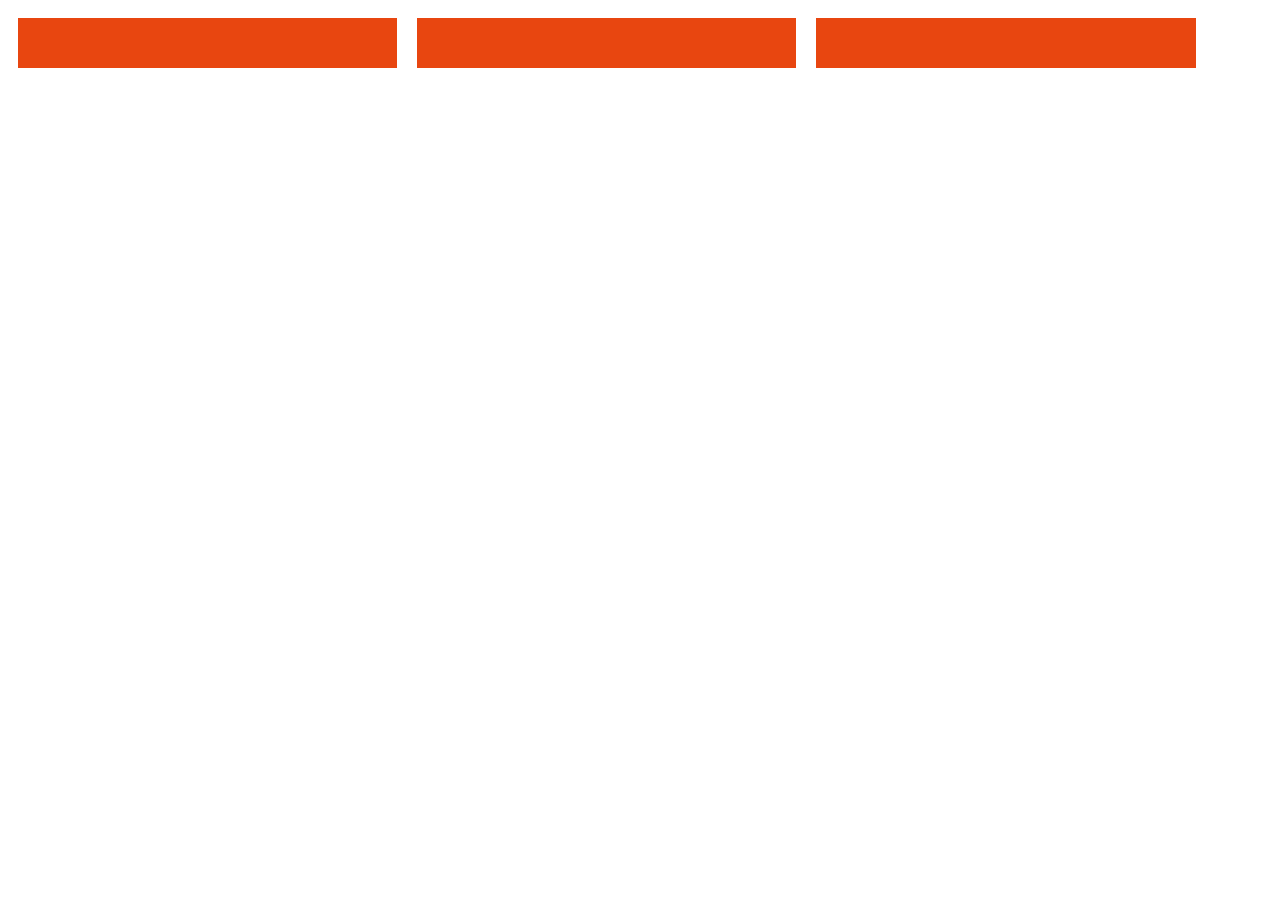
<file: desktopfirst/index.html>
<!DOCTYPE html>
<html lang="en">
<head>
    <meta charset="UTF-8">
    <meta name="viewport" content="width=device-width, initial-scale=1.0">
    <meta http-equiv="X-UA-Compatible" content="ie=edge">
    <link rel="stylesheet" href="main.css" type="text/css" />
    <title>Document</title>
</head>
<body>
    <div class="container">
    <div class="column"></div>
    <div class="column"></div>
    <div class="column"></div>
    </div>
</body>
</html>
</file>
<file: desktopfirst/main.css>
.column { 
    float: left;
    height: 50px;
    width: 30%;
    background-color: #e84610;
    margin: 10px;
}

@media (max-width: 991px){
.column {
    background-color: #0997d3;
}
}
@media (max-width: 767px){
    .column {
        background-color: blue;
    }
}
</file>
